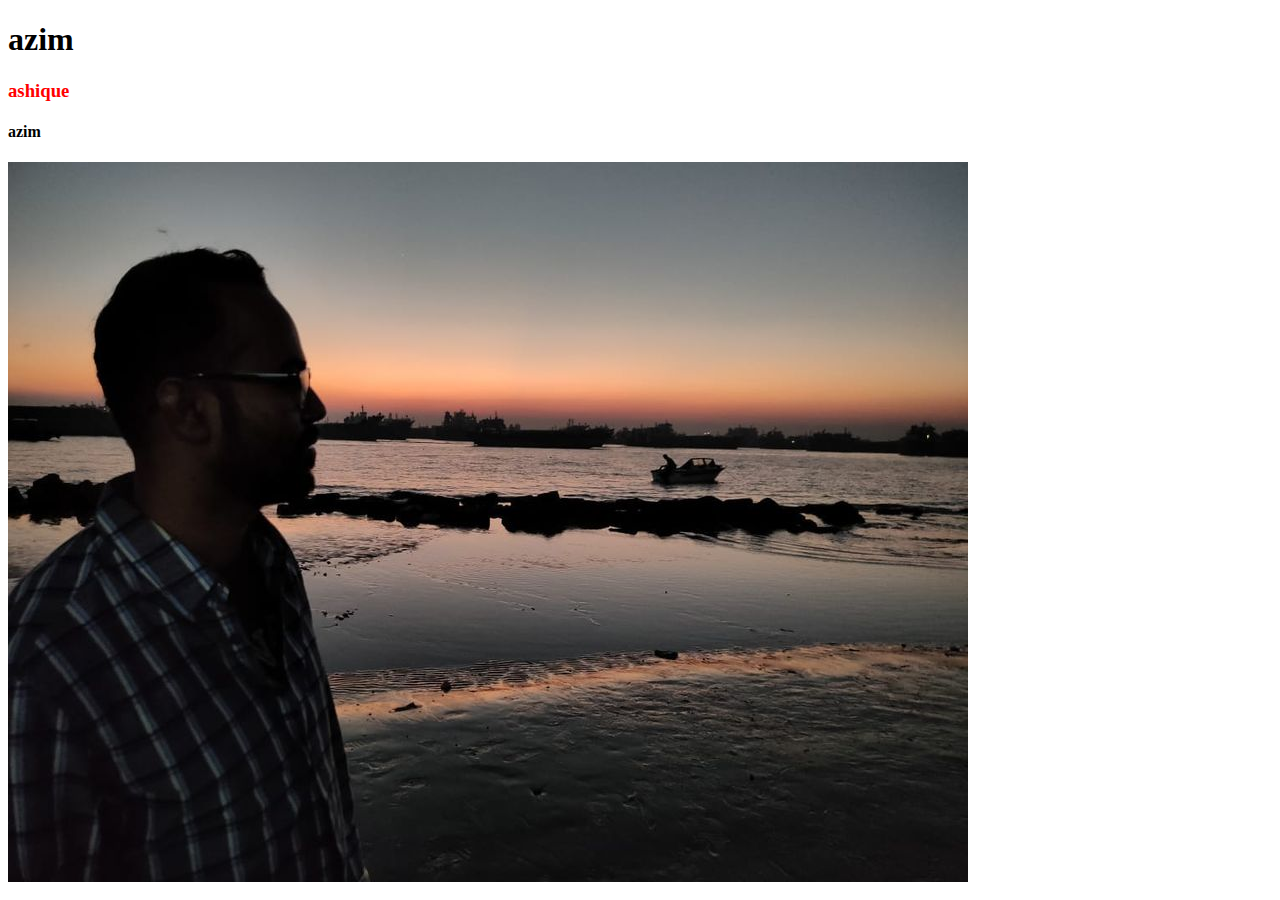
<file: project/day1,2,3/index.html>
<!DOCTYPE html>
<html lang="en">

<head>
    <meta charset="UTF-8">
    <meta http-equiv="X-UA-Compatible" content="IE=edge">
    <meta name="viewport" content="width=device-width, initial-scale=1.0">
    <title>My working Project</title>
    <link rel="stylesheet" href="style.css">
</head>

<body>
    <h1>azim</h1>
    <h3>ashique</h3>
    <h4>azim</h4>
    <img src="./images/myImg.jpg" alt="">


</body>

</html>
</file>
<file: project/day1,2,3/style.css>
h3 {
    color: red;
}
</file>
